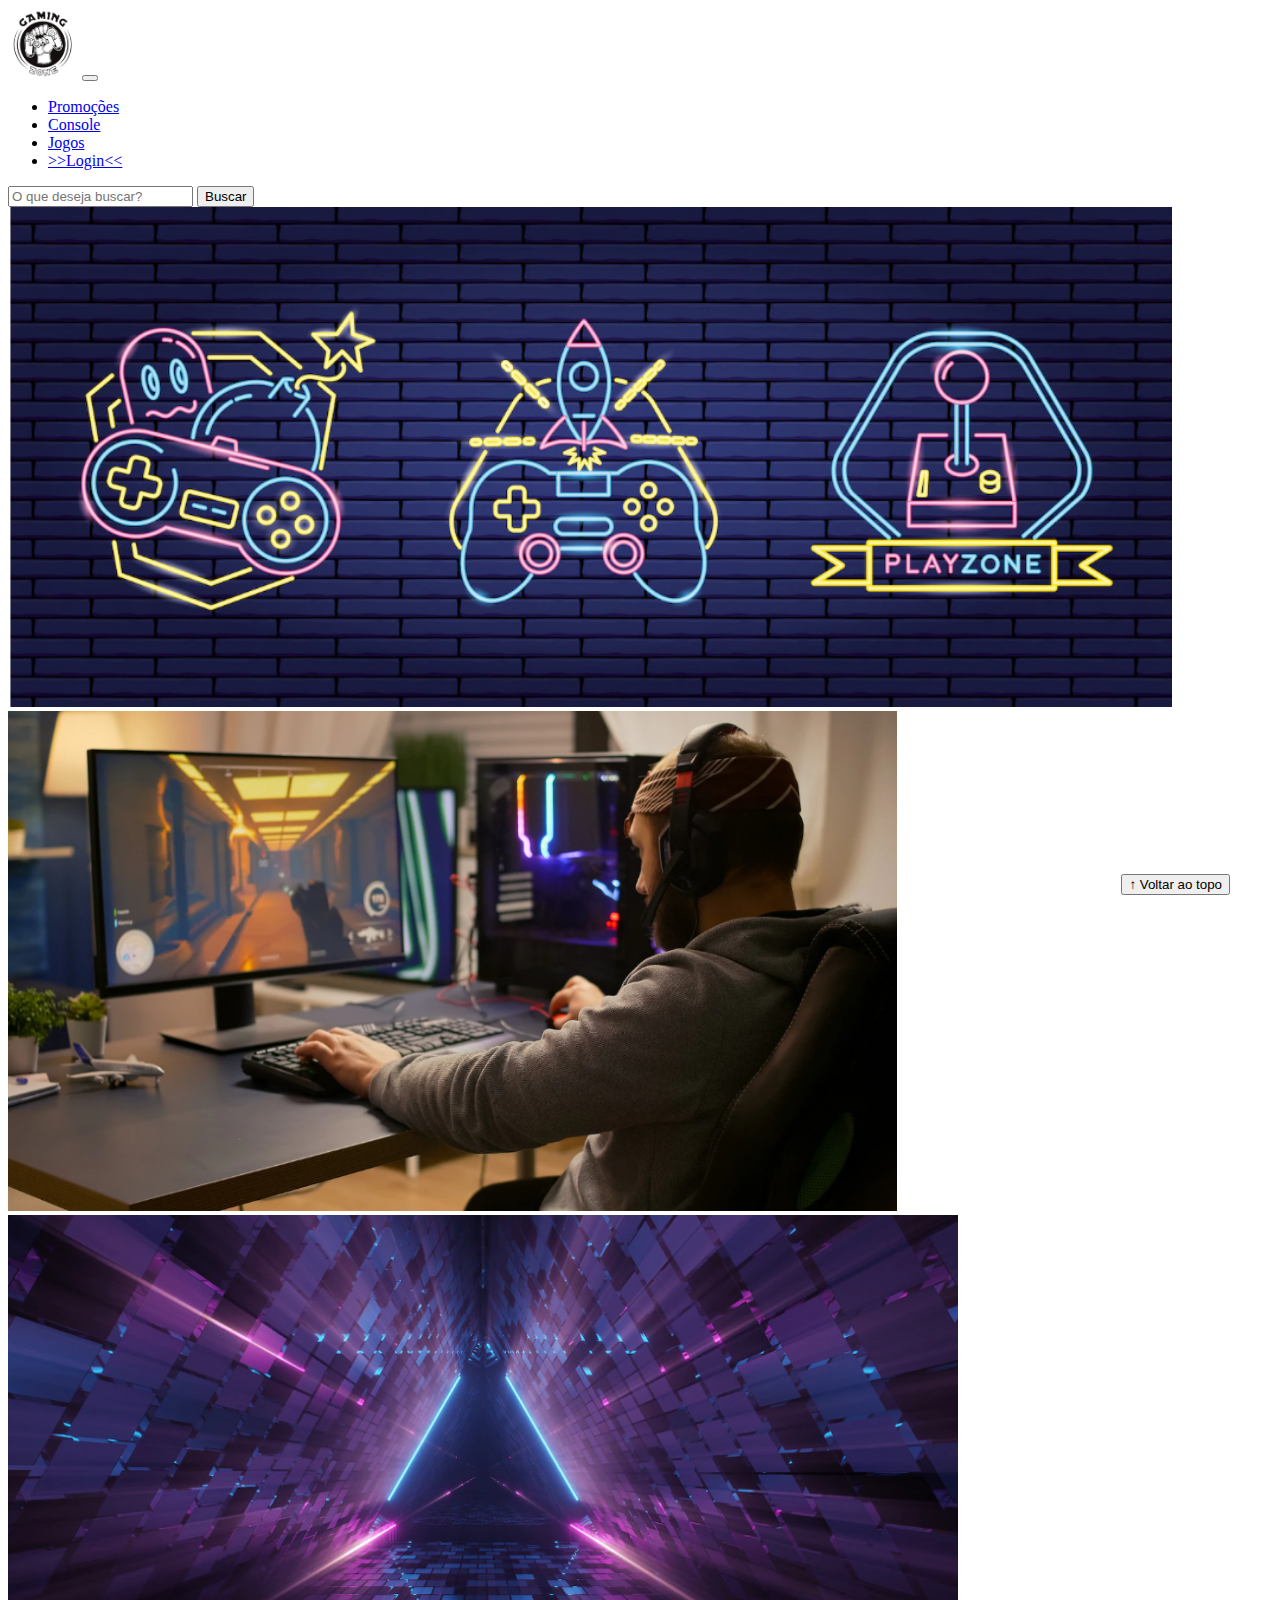
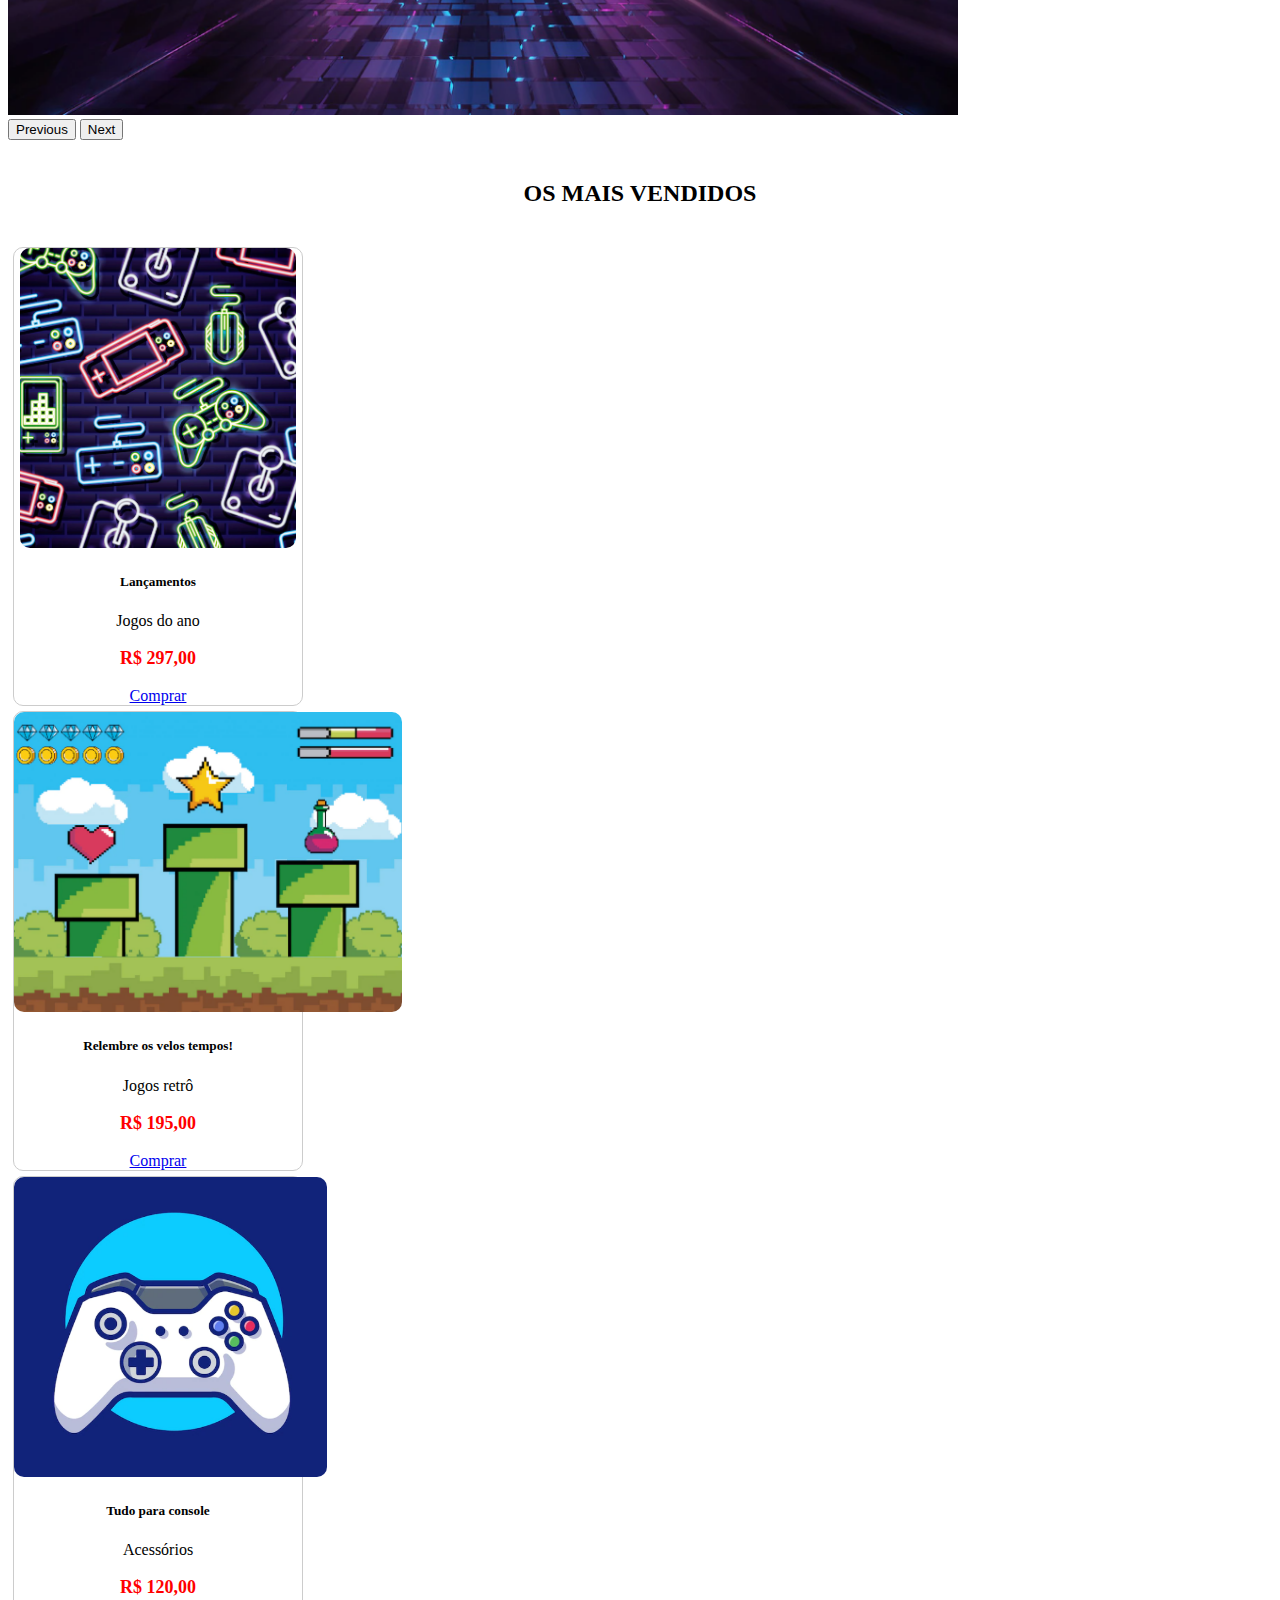
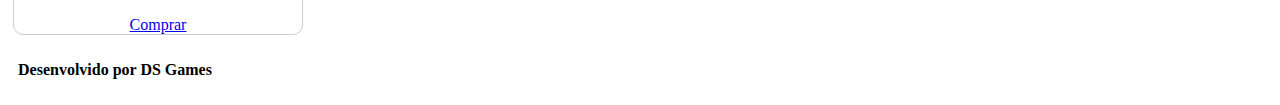
<file: index.html>
<!DOCTYPE html>
<html lang="pt-br">

  <head>
    <meta charset="UTF-8">
    <meta http-equiv="X-UA-Compatible" content="IE=edge">
    <meta name="viewport" content="width=device-width, initial-scale=1.0">
    <title>DS Games</title>

    <link href="https://cdn.jsdelivr.net/npm/bootstrap@5.2.2/dist/css/bootstrap.min.css" rel="stylesheet"
      integrity="sha384-Zenh87qX5JnK2Jl0vWa8Ck2rdkQ2Bzep5IDxbcnCeuOxjzrPF/et3URy9Bv1WTRi" crossorigin="anonymous">

    <link rel="stylesheet" href="css/estilo.css">



  </head>

  <body>
    <header>
      <nav class="navbar navbar-expand-lg bg-body-tertiary">
        <div class="container-fluid">
            <a class="navbar-brand" href="index.html"><img src="img/logo.png"></a>
          <button class="navbar-toggler" type="button" data-bs-toggle="collapse" data-bs-target="#navbarSupportedContent" aria-controls="navbarSupportedContent" aria-expanded="false" aria-label="Toggle navigation">
            <span class="navbar-toggler-icon"></span>
          </button>
          <div class="collapse navbar-collapse" id="navbarSupportedContent">
              <ul class="navbar-nav me-auto mb-2 mb-lg-0">
                <li class="nav-item">
                  <a class="nav-link active" aria-current="page" href="#">Promoções</a>
                </li>
                <li class="nav-item">
                  <a class="nav-link" href="#">Console</a>
                </li>
                <li class="nav-item">
                  <a class="nav-link" href="#">Jogos</a>
                </li>
                <li class="nav-item">
                  <a class="nav-link" href="login.html">>>Login<<</a>
                </li>
              </ul>
            <form class="d-flex" role="search">
              <input class="form-control me-2" type="search" placeholder="O que deseja buscar?" aria-label="Search">
              <button class="btn btn-outline-success" type="submit">Buscar</button>
            </form>
          </div>
        </div>
      </nav>

    </header>

            
    <main>

      <section id="section-banners" class="container-fluid">

        <div id="carouselExample" class="carousel slide">
            <div class="carousel-inner">
              <div class="carousel-item active">
                <img src="img/banner1.PNG" class="d-block w-100" alt="Venha comprar na nossa loja!">
              </div>
              <div class="carousel-item">
                <img src="img/banner2.PNG" class="d-block w-100" alt="Toda semana um produto em promoção!">
              </div>
              <div class="carousel-item">
                <img src="img//banner3.PNG" class="d-block w-100" alt="Produtos que você só encontra aqui!">
              </div>
            </div>
            <button class="carousel-control-prev" type="button" data-bs-target="#carouselExample" data-bs-slide="prev">
              <span class="carousel-control-prev-icon" aria-hidden="true"></span>
              <span class="visually-hidden">Previous</span>
            </button>
            <button class="carousel-control-next" type="button" data-bs-target="#carouselExample" data-bs-slide="next">
              <span class="carousel-control-next-icon" aria-hidden="true"></span>
              <span class="visually-hidden">Next</span>
            </button>
        </div> 

      </section>
      <section id="section-vendidos" class="container-fluid">

        <h2>OS MAIS VENDIDOS</h2>

        <div class="card-group">
          <div class="card" style="width: 18rem;">
            <img src="img/jogo1.PNG" class="card-img-top" alt="Jogos de aventura">
            <div class="card-body">
              <h5 class="card-title">Lançamentos</h5>
              <p class="card-text">Jogos do ano</p>
              <p class="preco">R$ 297,00</p>
              <a href="#" class="btn btn-primary">Comprar</a>
            </div>
          </div>

          <div class="card" style="width: 18rem;">
            <img src="img/jogo2.PNG" class="card-img-top" alt="Jogos retrô">
            <div class="card-body">
              <h5 class="card-title">Relembre os velos tempos!</h5>
              <p class="card-text">Jogos retrô</p>
              <p class="preco">R$ 195,00</p>
              <a href="#" class="btn btn-primary">Comprar</a>
            </div>
          </div>

          <div class="card" style="width: 18rem;">
            <img src="img/jogo3.PNG" class="card-img-top" alt="Acessórios">
            <div class="card-body">
              <h5 class="card-title">Tudo para console</h5>
              <p class="card-text">Acessórios</p>
              <p class="preco a partir de">R$ 120,00</p>
              <a href="#" class="btn btn-primary">Comprar</a>
            </div>
          </div> 
        </div>
      </section>


    </main>

    <footer>
      <p>Desenvolvido por DS Games</p>
    </footer>

    <button id="voltar-topo" type="button" class="btn btn-outline-primary" onclick="topo()">&uarr; Voltar ao topo</button>

    <script src="js/script.js"></script>
    <script src="https://cdn.jsdelivr.net/npm/bootstrap@5.2.2/dist/js/bootstrap.bundle.min.js"
      integrity="sha384-OERcA2EqjJCMA+/3y+gxIOqMEjwtxJY7qPCqsdltbNJuaOe923+mo//f6V8Qbsw3"
      crossorigin="anonymous"></script>

  </body>

</html>
</file>
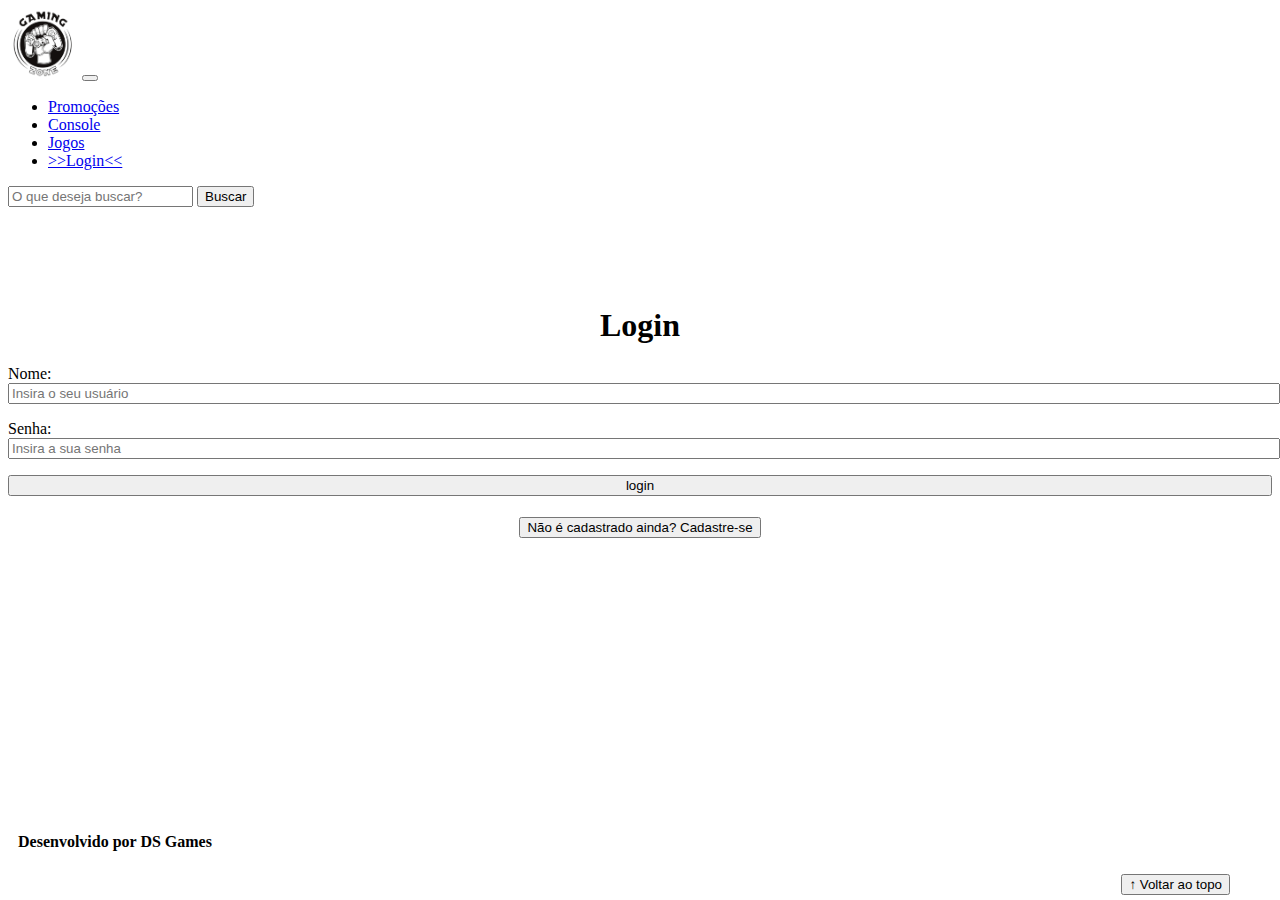
<file: login.html>
<!DOCTYPE html>
<html lang="pt-br">

    <head>
        <meta charset="UTF-8">
        <meta http-equiv="X-UA-Compatible" content="IE=edge">
        <meta name="viewport" content="width=device-width, initial-scale=1.0">
        <title>DS Games - login</title>
        <link href="https://cdn.jsdelivr.net/npm/bootstrap@5.2.2/dist/css/bootstrap.min.css" rel="stylesheet"
            integrity="sha384-Zenh87qX5JnK2Jl0vWa8Ck2rdkQ2Bzep5IDxbcnCeuOxjzrPF/et3URy9Bv1WTRi" crossorigin="anonymous">
        <link rel="stylesheet" href="css/estilo.css">
    </head>

    <body>
        <header>
            <nav class="navbar navbar-expand-lg bg-body-tertiary">
                <div class="container-fluid">
                    <a class="navbar-brand" href="index.html"><img src="img/logo.png"></a>
                    <button class="navbar-toggler" type="button" data-bs-toggle="collapse" data-bs-target="#navbarSupportedContent" aria-controls="navbarSupportedContent" aria-expanded="false" aria-label="Toggle navigation">
                        <span class="navbar-toggler-icon"></span>
                    </button>
                        <div class="collapse navbar-collapse" id="navbarSupportedContent">
                            <ul class="navbar-nav me-auto mb-2 mb-lg-0">
                                <li class="nav-item">
                                    <a class="nav-link active" aria-current="page" href="#">Promoções</a>
                                </li>
                                <li class="nav-item">
                                    <a class="nav-link" href="#">Console</a>
                                </li>
                                <li class="nav-item">
                                    <a class="nav-link" href="#">Jogos</a>
                                </li>
                                <li class="nav-item">
                                    <a class="nav-link" href="login.html">>>Login<<</a>
                                </li>
                            </ul>
                                <form class="d-flex" role="search">
                                    <input class="form-control me-2" type="search" placeholder="O que deseja buscar?" aria-label="Search">
                                    <button class="btn btn-outline-success" type="submit">Buscar</button>
                                </form>
                        </div>
                </div>
            </nav>
        </header>

        <main>
            <section id="section-login">
                <h1>Login</h1>
                <div class="d-flex justify-content-center">
                    <form method="post" action="" id="login">
                        <p>
                            <label for="usuario">Nome: </label>
                            <input id="usuario" name="usuario" required="required" type="text"
                                placeholder="Insira o seu usuário" class="form-control" />
                        </p>
                        <p>
                            <label for="senha">Senha: </label>
                            <input id="senha" name="senha" required="required" type="password"
                                placeholder="Insira a sua senha" class="form-control" />
                        </p>
                        <p>
                            <input type="button" value="login" class="btn btn-primary" id="bt-login" onclick="login()" />
                        </p>
                    </form>
                </div>
            </section>

            <section id="section-cadastro">
                <div id="botao-cadastrar">
                    <button type="button" class="btn btn-info">Não é cadastrado ainda? Cadastre-se</button>
                </div>
                <div id="form-cadastrar">

                    <h1>Criar minha conta</h1>
                    <p>Informe os seus dados abaixo para criar sua conta.</p>

                    <div class="d-flex justify-content-center">
                        <form method="post" action="" id="login">
                            <p>
                                <label for="usuario">Usuário: </label>
                                <input id="usuario" name="usuario" required="required" type="text"
                                    placeholder="ex. nome de usuário" class="form-control" />
                            </p>
                            <p>
                                <label for="email">E-mail: </label>
                                <input id="email" name="email" required="required" type="email"
                                    placeholder="seu@email.com.br" class="form-control" />
                            </p>
                            <p>
                                <label for="senha">Senha: </label>
                                <input id="senha" name="senha" required="required" type="password"
                                    placeholder="mínimo de 6 caracteres" class="form-control" />
                            </p>
                            <p>
                                <input type="button" value="Cadastrar" class="btn btn-primary" id="bt-cadastrar"
                                    onclick="cadastro()" />
                            </p>
                        </form>
                    </div>

                </div>
            </section>

        </main>



        <footer>
            <p>Desenvolvido por DS Games</p>
        </footer>

        <button id="voltar-topo" type="button" class="btn btn-outline-primary">&uarr; Voltar ao topo</button>

        <script src="https://cdn.jsdelivr.net/npm/bootstrap@5.2.2/dist/js/bootstrap.bundle.min.js"
            integrity="sha384-OERcA2EqjJCMA+/3y+gxIOqMEjwtxJY7qPCqsdltbNJuaOe923+mo//f6V8Qbsw3"
            crossorigin="anonymous"></script>
        <script src="js/script.js"></script>

        <script src="https://code.jquery.com/jquery-3.6.1.js"
            integrity="sha256-3zlB5s2uwoUzrXK3BT7AX3FyvojsraNFxCc2vC/7pNI=" crossorigin="anonymous"></script>
        <script type="text/javascript" src="js/jquery-script.js"></script>

    </body>

</html>
</file>
<file: css/estilo.css>
/*cabeçalho*/
header img{
    height: 70px;
    width: 70px;
}


/*Conteudo principal*/

main{
    min-height: 500px;
}

/*banner*/
#section-banners img {
    height: 500px;
}

/*Produtos vendidos*/

#section-vendidos {
    text-align: center;
}

#section-vendidos h2 {

    font-weight: bold;
    padding: 20px;
}

#section-vendidos img {
    height: 300px;
    border-radius: 10px;
}

#section-vendidos .card {
    margin: 5px;
    border: 1px solid #ccc;
    border-radius: 10px;
}
#section-vendidos .preco {
    color: red;
    font-size: 18px;
    font-weight: bold;
}
/*Rodapé*/

footer {
    text-aling: center;
}

footer p {
    text-aling: center;
    font-weight: bold;
    padding: 10px;
}

/*Botão Voltar topo*/

#voltar-topo {
    position: fixed;
    bottom: 5px;
    right: 50px;
}

/* página de login */

#section-login {
    margin-top: 100px;
}

#section-login h1 {
    text-align: center;
}

#section-login input {
    width: 100%;
}

/* Formulário de cadastro*/

#section-cadastro {
    padding: 5px;
    text-align: center;
    background-color: #fff;
}

#form-cadastrar {
    padding: 50px;
    display: none;
}
</file>
